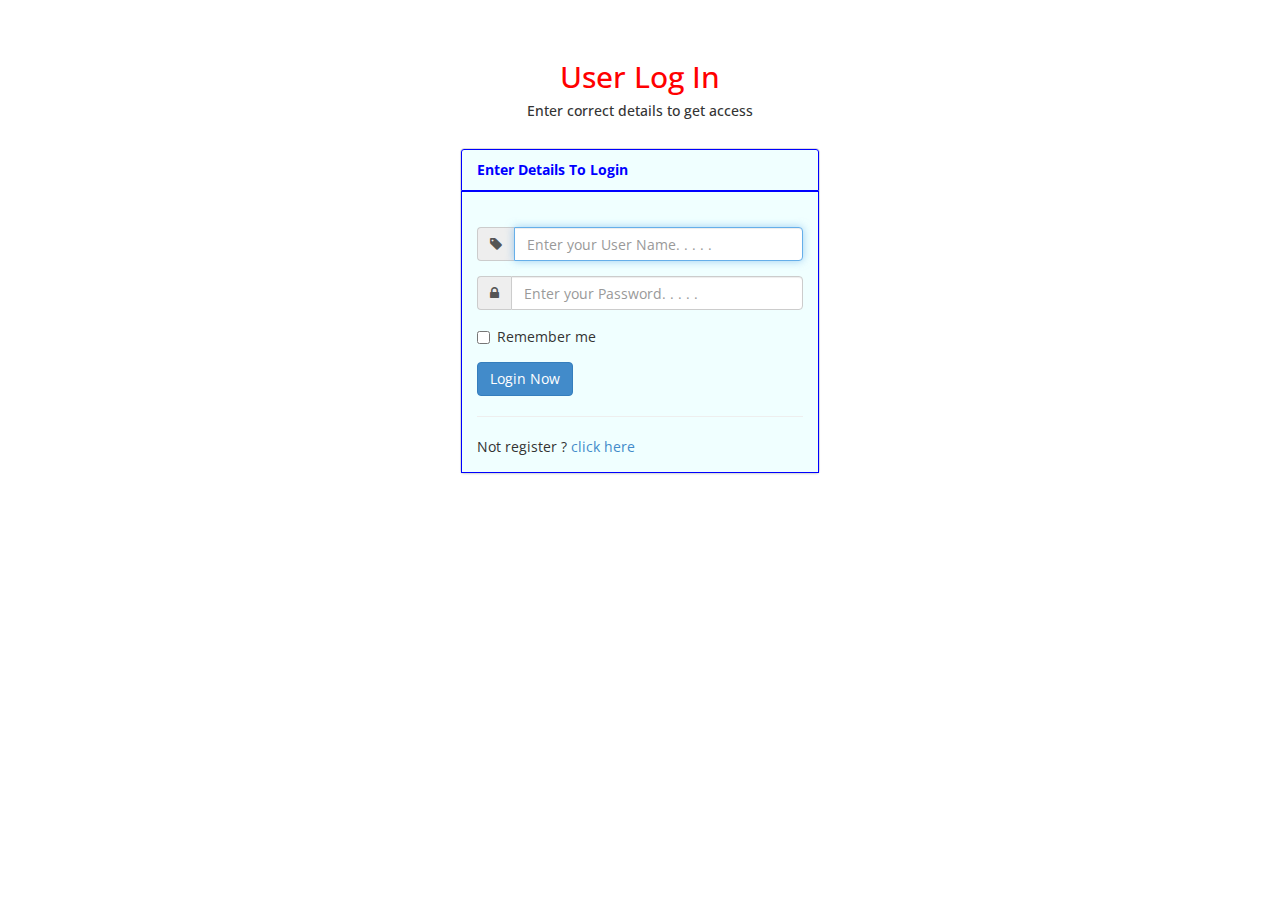
<file: UI/index.html>
<!DOCTYPE html>
<html xmlns="http://www.w3.org/1999/xhtml">
<head>
    <meta charset="utf-8" />
    <meta name="viewport" content="width=device-width, initial-scale=1.0" />
    <title>Log In and Registration Form </title>
	<!-- BOOTSTRAP STYLES-->
    <link href="assets/css/bootstrap.css" rel="stylesheet" />
     <!-- FONTAWESOME STYLES-->
    <link href="assets/css/font-awesome.css" rel="stylesheet" />
        <!-- CUSTOM STYLES-->
    <link href="assets/css/custom.css" rel="stylesheet" />
     <!-- GOOGLE FONTS-->
   <link href='http://fonts.googleapis.com/css?family=Open+Sans' rel='stylesheet' type='text/css' />

</head>
<body>
    <div class="container">
        <div class="row text-center ">
            <div class="col-md-12">
                <br /><br />
                <h2>User Log In</h2>
               
                <h5>Enter correct details to get access</h5>
                 <br />
            </div>
        </div>
         <div class="row ">
               
                  <div class="col-md-4 col-md-offset-4 col-sm-6 col-sm-offset-3 col-xs-10 col-xs-offset-1">
                        <div class="panel panel-default">
                            <div class="panel-heading">
                        <strong style="color:blue;">   Enter Details To Login </strong>  
                            </div>
                            <div class="panel-body">
                                <form role="form" method="POST" action="http://localhost:5000/bucketlist/v1.0/login">
                                       <br />
                                     <div class="form-group input-group">
                                            <span class="input-group-addon"><i class="fa fa-tag"  ></i></span>
                                            <input type="text" class="form-control" name="user_name" placeholder="Enter your User Name. . . . ." autofocus="autofocus"/>
                                        </div>
                                                                              <div class="form-group input-group">
                                            <span class="input-group-addon"><i class="fa fa-lock"  ></i></span>
                                            <input type="password"  name = "user_password" class="form-control"  placeholder="Enter your Password. . . . ." />
                                        </div>
                                    <div class="form-group">
                                            <label class="checkbox-inline">
                                                <input type="checkbox" /> Remember me
                                            </label>
                                           
                                        </div>
                                     
                                     <a href="main.html" class="btn btn-primary ">Login Now</a>
                                    <hr />
                                    Not register ? <a href="registration.html" >click here </a> 
                                    </form>
                            </div>
                           
                        </div>
                    </div>
                
                
        </div>
    </div>


     <!-- SCRIPTS -AT THE BOTOM TO REDUCE THE LOAD TIME-->
    <!-- JQUERY SCRIPTS -->
    <script src="assets/js/jquery-1.10.2.js"></script>
      <!-- BOOTSTRAP SCRIPTS -->
    <script src="assets/js/bootstrap.min.js"></script>
    <!-- METISMENU SCRIPTS -->
    <script src="assets/js/jquery.metisMenu.js"></script>
      <!-- CUSTOM SCRIPTS -->
    <script src="assets/js/custom.js"></script>
   
</body>
</html>
</file>
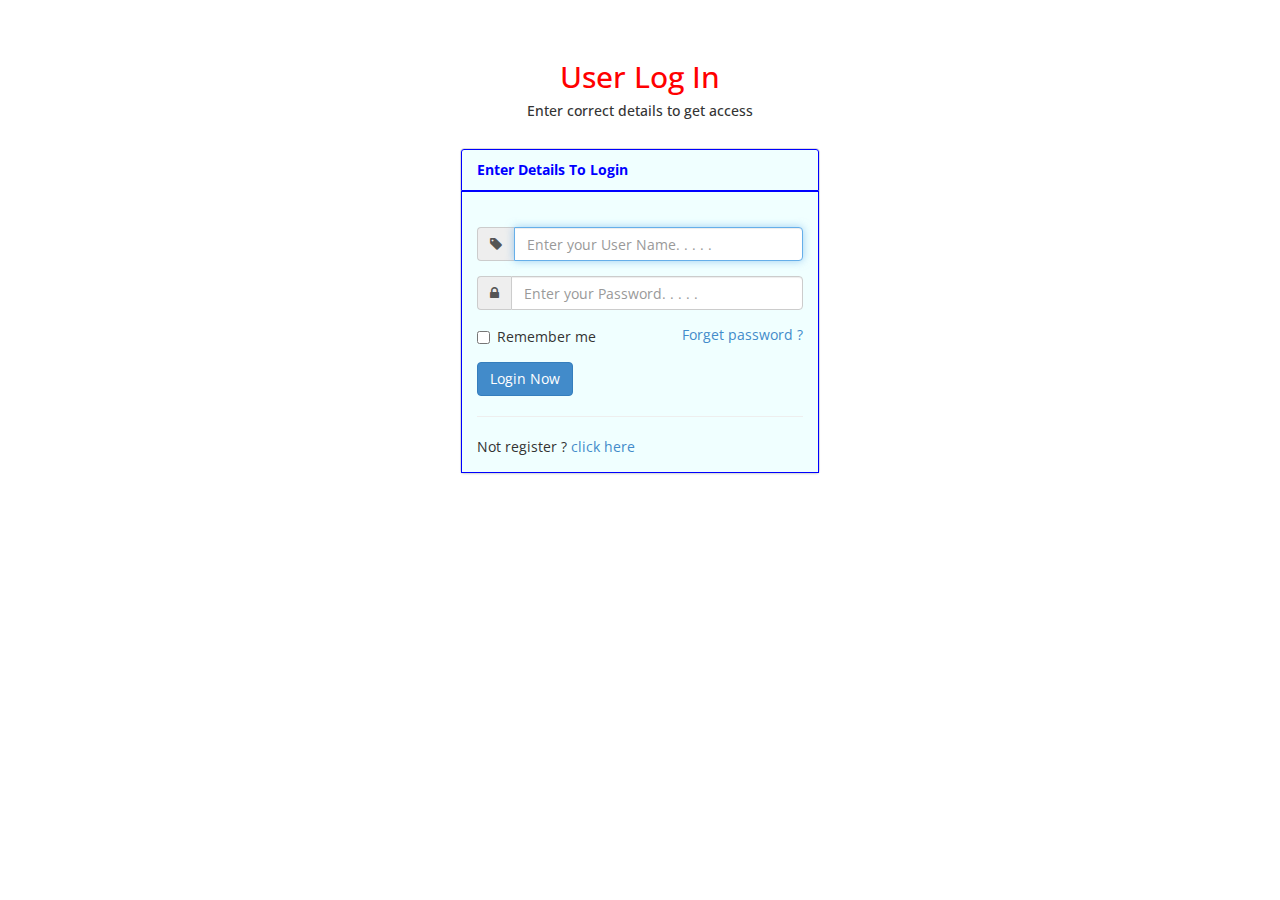
<file: store/UI/index.html>
<!DOCTYPE html>
<html xmlns="http://www.w3.org/1999/xhtml">
<head>
    <meta charset="utf-8" />
    <meta name="viewport" content="width=device-width, initial-scale=1.0" />
    <title>Log In and Registration Form Using Bootstrap</title>
	<!-- BOOTSTRAP STYLES-->
    <link href="assets/css/bootstrap.css" rel="stylesheet" />
     <!-- FONTAWESOME STYLES-->
    <link href="assets/css/font-awesome.css" rel="stylesheet" />
        <!-- CUSTOM STYLES-->
    <link href="assets/css/custom.css" rel="stylesheet" />
     <!-- GOOGLE FONTS-->
   <link href='http://fonts.googleapis.com/css?family=Open+Sans' rel='stylesheet' type='text/css' />

</head>
<body>
    <div class="container">
        <div class="row text-center ">
            <div class="col-md-12">
                <br /><br />
                <h2>User Log In</h2>
               
                <h5>Enter correct details to get access</h5>
                 <br />
            </div>
        </div>
         <div class="row ">
               
                  <div class="col-md-4 col-md-offset-4 col-sm-6 col-sm-offset-3 col-xs-10 col-xs-offset-1">
                        <div class="panel panel-default">
                            <div class="panel-heading">
                        <strong style="color:blue;">   Enter Details To Login </strong>  
                            </div>
                            <div class="panel-body">
                                <form role="form">
                                       <br />
                                     <div class="form-group input-group">
                                            <span class="input-group-addon"><i class="fa fa-tag"  ></i></span>
                                            <input type="text" class="form-control" name="user_name" placeholder="Enter your User Name. . . . ." autofocus="autofocus"/>
                                        </div>
                                                                              <div class="form-group input-group">
                                            <span class="input-group-addon"><i class="fa fa-lock"  ></i></span>
                                            <input type="password" class="form-control"  placeholder="Enter your Password. . . . ." />
                                        </div>
                                    <div class="form-group">
                                            <label class="checkbox-inline">
                                                <input type="checkbox" /> Remember me
                                            </label>
                                            <span class="pull-right">
                                                   <a href="#" >Forget password ? </a> 
                                            </span>
                                        </div>
                                     
                                     <a href="main.html" class="btn btn-primary ">Login Now</a>
                                    <hr />
                                    Not register ? <a href="registration.html" >click here </a> 
                                    </form>
                            </div>
                           
                        </div>
                    </div>
                
                
        </div>
    </div>


     <!-- SCRIPTS -AT THE BOTOM TO REDUCE THE LOAD TIME-->
    <!-- JQUERY SCRIPTS -->
    <script src="assets/js/jquery-1.10.2.js"></script>
      <!-- BOOTSTRAP SCRIPTS -->
    <script src="assets/js/bootstrap.min.js"></script>
    <!-- METISMENU SCRIPTS -->
    <script src="assets/js/jquery.metisMenu.js"></script>
      <!-- CUSTOM SCRIPTS -->
    <script src="assets/js/custom.js"></script>
   
</body>
</html>
</file>
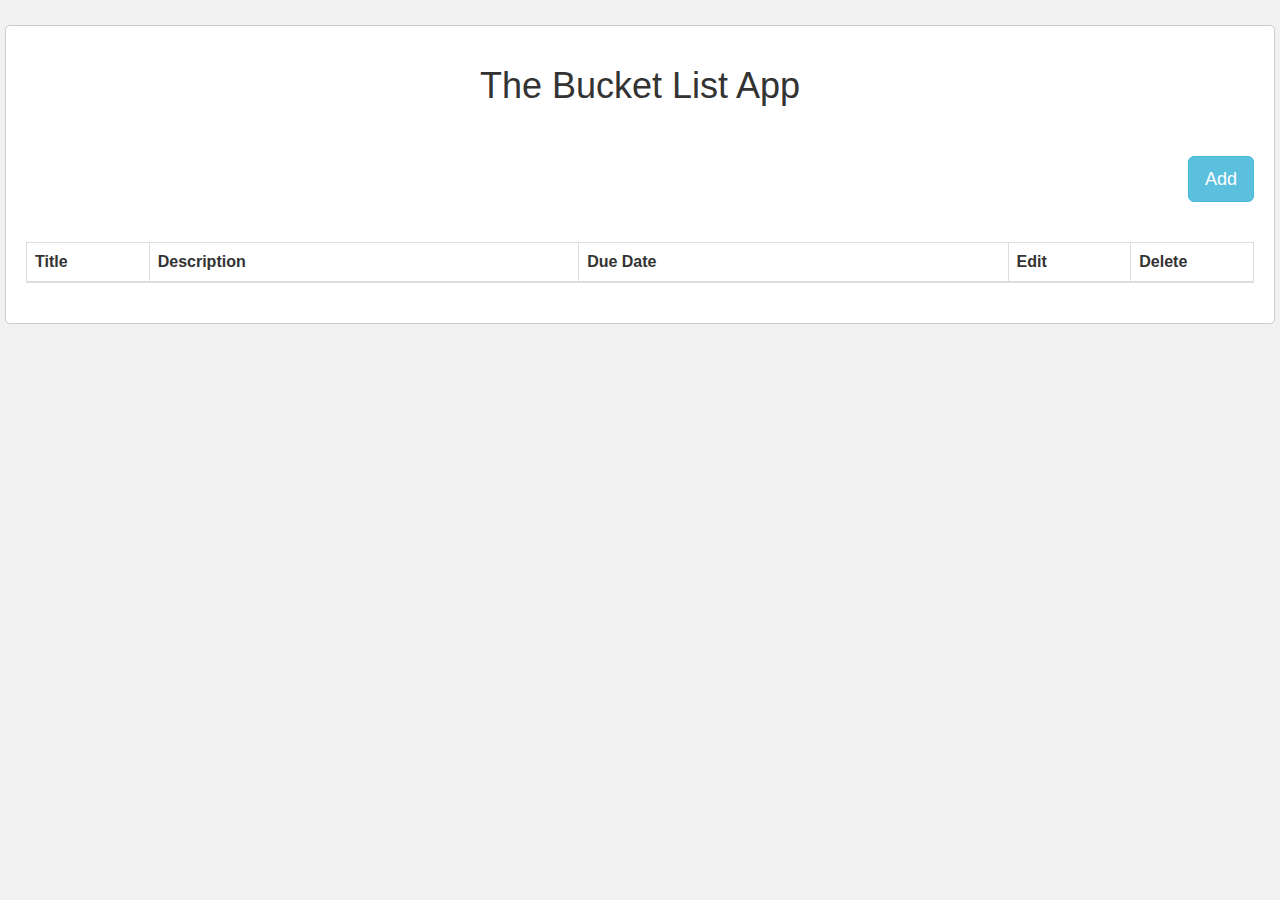
<file: UI/main.html>
<html>
	<head>
		<title>BucketListApp</title>
		<script src="https://ajax.googleapis.com/ajax/libs/jquery/2.2.0/jquery.min.js"></script>
		<link rel="stylesheet" href="https://maxcdn.bootstrapcdn.com/bootstrap/3.3.6/css/bootstrap.min.css" />
		<script src="https://cdn.datatables.net/1.10.12/js/jquery.dataTables.min.js"></script>
		<script src="https://cdn.datatables.net/1.10.12/js/dataTables.bootstrap.min.js"></script>		
		<link rel="stylesheet" href="https://cdn.datatables.net/1.10.12/css/dataTables.bootstrap.min.css" />
		<script src="https://maxcdn.bootstrapcdn.com/bootstrap/3.3.6/js/bootstrap.min.js"></script>
		<style>
			body
			{
				margin:0;
				padding:0;
				background-color:#f1f1f1;
			}
			.box
			{
				width:1270px;
				padding:20px;
				background-color:#fff;
				border:1px solid #ccc;
				border-radius:5px;
				margin-top:25px;
			}
		</style>
	</head>
	<body>
		<div class="container box">
			<h1 align="center">The Bucket List App</h1>
			<br />
			<div class="table-responsive">
				<br />
				<div align="right">
					<button type="button" id="add_button" data-toggle="modal" data-target="#goalModal" class="btn btn-info btn-lg">Add</button>
				</div>
				<br /><br />
				<table id="goal_data" class="table table-bordered table-striped">
					<thead>
						<tr>
							<th width="10%">Title</th>
							<th width="35%">Description</th>
							<th width="35%">Due Date</th>
							<th width="10%">Edit</th>
							<th width="10%">Delete</th>
						</tr>
					</thead>
				</table>
				
			</div>
		</div>
	</body>
</html>

<div id="goalModal" class="modal fade">
	<div class="modal-dialog">
		<form method="post" id="goal_form" enctype="multipart/form-data">
			<div class="modal-content">
				<div class="modal-header">
					<button type="button" class="close" data-dismiss="modal">&times;</button>
					<h4 class="modal-title">Add goal</h4>
				</div>
				<div class="modal-body">
					<label>Enter goal title</label>
					<input type="text" name="title" id="title" class="form-control" />
					<br />
					<label>Enter goal decription</label>
					<input type="text" name="description" id="description" class="form-control" />
					<br />
					<label>Select goal Image</label>
					<input type="file" name="goal_image" id="goal_image" />
					<span id="goal_uploaded_image"></span>
				</div>
				<div class="modal-footer">
					<input type="hidden" name="goal_id" id="goal_id" />
					<input type="hidden" name="operation" id="operation" />
					<input type="submit" name="action" id="action" class="btn btn-success" value="Add" />
					<button type="button" class="btn btn-default" data-dismiss="modal">Close</button>
				</div>
			</div>
		</form>
	</div>
</div>

<script type="text/javascript" language="javascript" >
$(document).ready(function(){
	$('#add_button').click(function(){
		$('#goal_form')[0].reset();
		$('.modal-title').text("Add goal");
		$('#action').val("Add");
		$('#operation').val("Add");
		$('#goal_uploaded_image').html('');
	});
	
	var dataTable = $('#goal_data').DataTable({
		"processing":true,
		"serverSide":true,
		"order":[],
		"ajax":{
<<<<<<< HEAD
			url:"fetch.py",
=======
			url:"",
>>>>>>> code_branch
			type:"POST"
		},
		"columnDefs":[
			{
				"targets":[0, 3, 4],
				"orderable":false,
			},
		],

	});

	$(document).on('submit', '#goal_form', function(event){
		event.preventDefault();
		var firstName = $('#title').val();
		var lastName = $('#description').val();
		var extension = $('#goal_image').val().split('.').pop().toLowerCase();
		if(extension != '')
		{
			if(jQuery.inArray(extension, ['gif','png','jpg','jpeg']) == -1)
			{
				alert("Invalid Image File");
				$('#goal_image').val('');
				return false;
			}
		}	
		if(firstName != '' && lastName != '')
		{
			$.ajax({
				url:"",
				method:'POST',
				data:new FormData(this),
				contentType:false,
				processData:false,
				success:function(data)
				{
					alert(data);
					$('#goal_form')[0].reset();
					$('#goalModal').modal('hide');
					dataTable.ajax.reload();
				}
			});
		}
		else
		{
			alert("Both Fields are Required");
		}
	});
	
	$(document).on('click', '.update', function(){
		var goal_id = $(this).attr("id");
		$.ajax({
			url:"",
			method:"POST",
			data:{goal_id:goal_id},
			dataType:"json",
			success:function(data)
			{
				$('#goalModal').modal('show');
				$('#title').val(data.title);
				$('#description').val(data.description);
				$('.modal-title').text("Edit goal");
				$('#goal_id').val(goal_id);
				$('#goal_uploaded_image').html(data.goal_image);
				$('#action').val("Edit");
				$('#operation').val("Edit");
			}
		})
	});
	
	$(document).on('click', '.delete', function(){
		var goal_id = $(this).attr("id");
		if(confirm("Are you sure you want to delete this?"))
		{
			$.ajax({
				url:"",
				method:"POST",
				data:{goal_id:goal_id},
				success:function(data)
				{
					alert(data);
					dataTable.ajax.reload();
				}
			});
		}
		else
		{
			return false;	
		}
	});
	
	
});
</script>
</file>
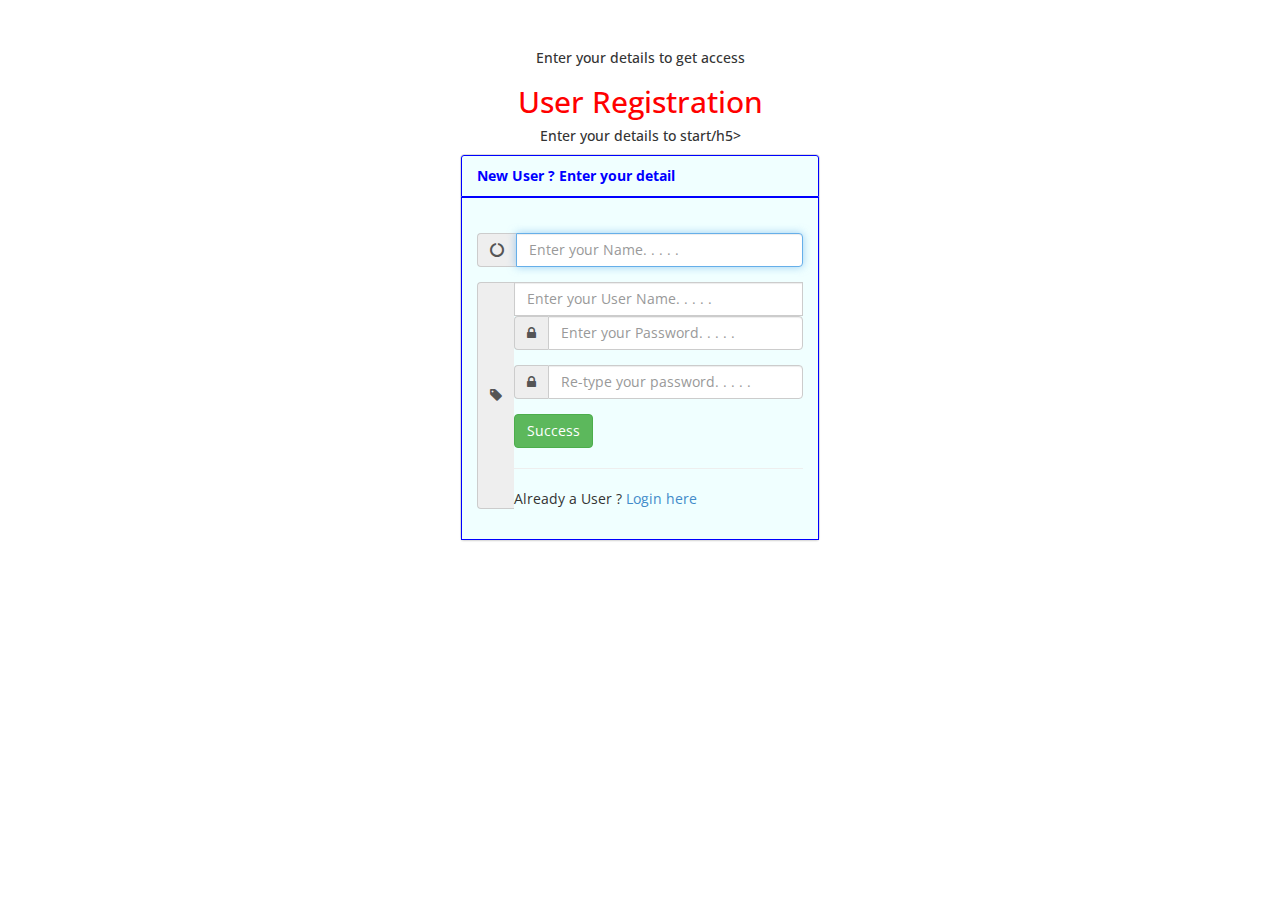
<file: UI/registration.html>
﻿<!DOCTYPE html>
<html xmlns="http://www.w3.org/1999/xhtml">
<head>
    <meta charset="utf-8" />
    <meta name="viewport" content="width=device-width, initial-scale=1.0" />


    <title>Log In and Registration </title>

	<!-- BOOTSTRAP STYLES-->
    <link href="assets/css/bootstrap.css" rel="stylesheet" />
     <!-- FONTAWESOME STYLES-->
    <link href="assets/css/font-awesome.css" rel="stylesheet" />
        <!-- CUSTOM STYLES-->
    <link href="assets/css/custom.css" rel="stylesheet" />
     <!-- GOOGLE FONTS-->
   <link href='http://fonts.googleapis.com/css?family=Open+Sans' rel='stylesheet' type='text/css' />

</head>
<body>
    <div class="container">
        <div class="row text-center  ">
            <div class="col-md-12">
                <br /><br />

               
                <h5>Enter your details to get access</h5>

                <h2>User Registration</h2>
               
                <h5>Enter your details to start/h5>

                 <br />
            </div>
        </div>
         <div class="row">
               
                <div class="col-md-4 col-md-offset-4 col-sm-6 col-sm-offset-3 col-xs-10 col-xs-offset-1">
                        <div class="panel panel-default">
                            <div class="panel-heading">
                        <strong style="color:blue;">  New User ? Enter your detail </strong>  
                            </div>
                            <div class="panel-body">
                                <form role="form" method = "POST" action = "/login">
<br/>
                                        <div class="form-group input-group">
                                            <span class="input-group-addon"><i class="fa fa-circle-o-notch"  ></i></span>
                                            <input type="text" name = "name" class="form-control" placeholder="Enter your Name. . . . ." autofocus="autofocus"/>
                                        </div>
                                     <div class="form-group input-group">
                                            <span class="input-group-addon"><i class="fa fa-tag"  ></i></span>
                                            <input type="text" name ="username" class="form-control" placeholder="Enter your User Name. . . . ." />
                                        
                                      <div class="form-group input-group">
                                            <span class="input-group-addon"><i class="fa fa-lock"  ></i></span>
                                            <input type="password" name ="password" class="form-control" placeholder="Enter your Password. . . . ." />
                                        </div>
                                     <div class="form-group input-group">
                                            <span class="input-group-addon"><i class="fa fa-lock"  ></i></span>
                                            <input type="password" name = "repeat_pass" class="form-control" placeholder="Re-type your password. . . . ." />
                                        </div>
                                     
                                     <button type="button" class="btn btn-success">Success</button>
                                    <hr />
                                    Already a User ?  <a href="index.html" >Login here</a>
                                    </form>
                            </div>
                           
                        </div>
                    </div>
                
                
        </div>
    </div>


     <!-- SCRIPTS -AT THE BOTOM TO REDUCE THE LOAD TIME-->
    <!-- JQUERY SCRIPTS -->
    <script src="assets/js/jquery-1.10.2.js"></script>
      <!-- BOOTSTRAP SCRIPTS -->
    <script src="assets/js/bootstrap.min.js"></script>
    <!-- METISMENU SCRIPTS -->
    <script src="assets/js/jquery.metisMenu.js"></script>
      <!-- CUSTOM SCRIPTS -->
    <script src="assets/js/custom.js"></script>
   
</body>
</html>
</file>
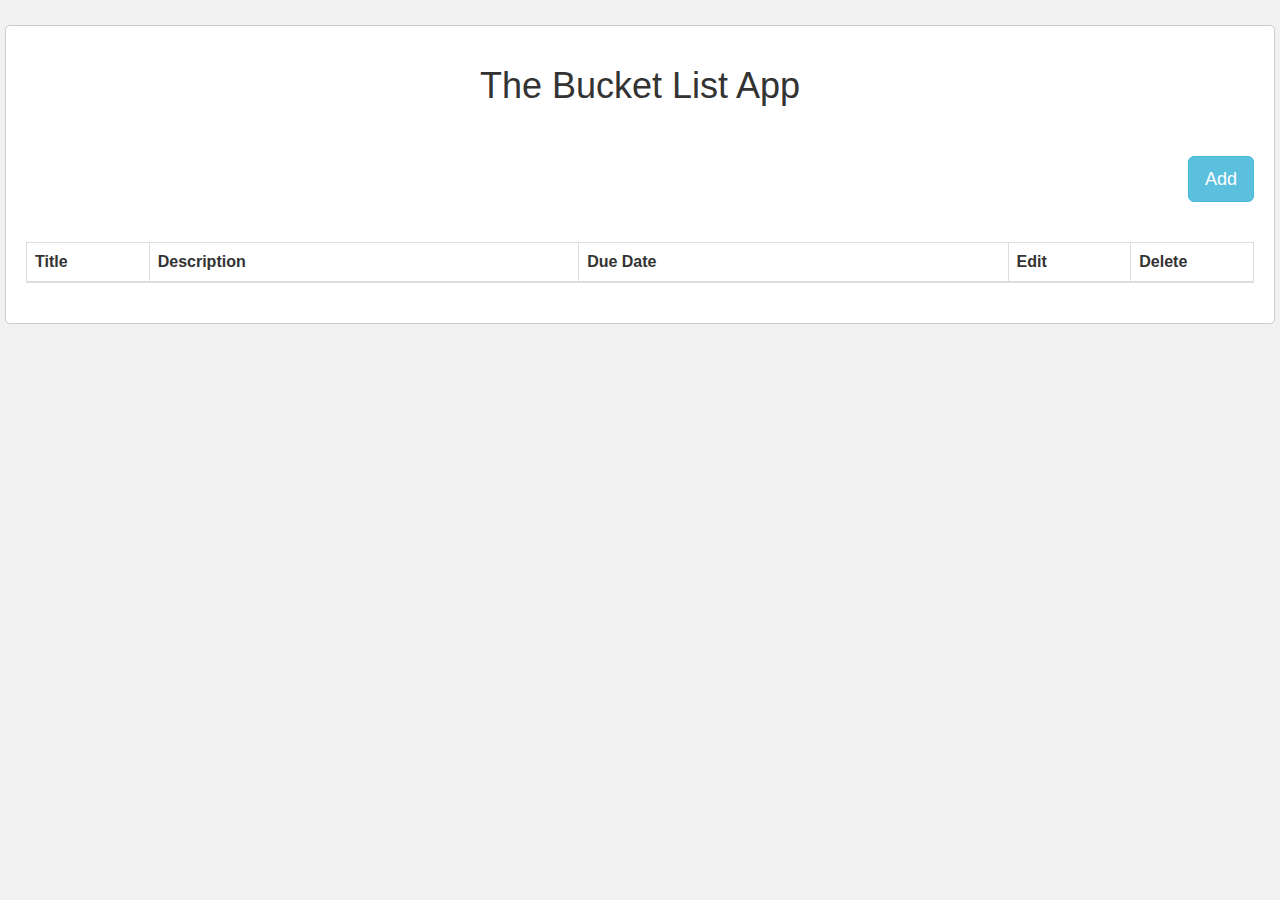
<file: app/templates/main.html>
<html>
	<head>
		<title>BucketListApp</title>
		<script src="https://ajax.googleapis.com/ajax/libs/jquery/2.2.0/jquery.min.js"></script>
		<link rel="stylesheet" href="https://maxcdn.bootstrapcdn.com/bootstrap/3.3.6/css/bootstrap.min.css" />
		<script src="https://cdn.datatables.net/1.10.12/js/jquery.dataTables.min.js"></script>
		<script src="https://cdn.datatables.net/1.10.12/js/dataTables.bootstrap.min.js"></script>		
		<link rel="stylesheet" href="https://cdn.datatables.net/1.10.12/css/dataTables.bootstrap.min.css" />
		<script src="https://maxcdn.bootstrapcdn.com/bootstrap/3.3.6/js/bootstrap.min.js"></script>
		<style>
			body
			{
				margin:0;
				padding:0;
				background-color:#f1f1f1;
			}
			.box
			{
				width:1270px;
				padding:20px;
				background-color:#fff;
				border:1px solid #ccc;
				border-radius:5px;
				margin-top:25px;
			}
		</style>
	</head>
	<body>
		<div class="container box">
			<h1 align="center">The Bucket List App</h1>
			<br />
			<div class="table-responsive">
				<br />
				<div align="right">
					<button type="button" id="add_button" data-toggle="modal" data-target="#goalModal" class="btn btn-info btn-lg">Add</button>
				</div>
				<br /><br />
				<table id="goal_data" class="table table-bordered table-striped">
					<thead>
						<tr>
							<th width="10%">Title</th>
							<th width="35%">Description</th>
							<th width="35%">Due Date</th>
							<th width="10%">Edit</th>
							<th width="10%">Delete</th>
						</tr>
					</thead>
				</table>
				
			</div>
		</div>
	</body>
</html>

<div id="goalModal" class="modal fade">
	<div class="modal-dialog">
		<form method="post" id="goal_form" enctype="multipart/form-data">
			<div class="modal-content">
				<div class="modal-header">
					<button type="button" class="close" data-dismiss="modal">&times;</button>
					<h4 class="modal-title">Add goal</h4>
				</div>
				<div class="modal-body">
					<label>Enter goal title</label>
					<input type="text" name="title" id="title" class="form-control" />
					<br />
					<label>Enter goal decription</label>
					<input type="text" name="description" id="description" class="form-control" />
					<br />
					<label>Select goal Image</label>
					<input type="file" name="goal_image" id="goal_image" />
					<span id="goal_uploaded_image"></span>
				</div>
				<div class="modal-footer">
					<input type="hidden" name="goal_id" id="goal_id" />
					<input type="hidden" name="operation" id="operation" />
					<input type="submit" name="action" id="action" class="btn btn-success" value="Add" />
					<button type="button" class="btn btn-default" data-dismiss="modal">Close</button>
				</div>
			</div>
		</form>
	</div>
</div>

<script type="text/javascript" language="javascript" >
$(document).ready(function(){
	$('#add_button').click(function(){
		$('#goal_form')[0].reset();
		$('.modal-title').text("Add goal");
		$('#action').val("Add");
		$('#operation').val("Add");
		$('#goal_uploaded_image').html('');
	});
	
	var dataTable = $('#goal_data').DataTable({
		"processing":true,
		"serverSide":true,
		"order":[],
		"ajax":{
			url:"",
			type:"POST"
		},
		"columnDefs":[
			{
				"targets":[0, 3, 4],
				"orderable":false,
			},
		],

	});

	$(document).on('submit', '#goal_form', function(event){
		event.preventDefault();
		var firstName = $('#title').val();
		var lastName = $('#description').val();
		var extension = $('#goal_image').val().split('.').pop().toLowerCase();
		if(extension != '')
		{
			if(jQuery.inArray(extension, ['gif','png','jpg','jpeg']) == -1)
			{
				alert("Invalid Image File");
				$('#goal_image').val('');
				return false;
			}
		}	
		if(firstName != '' && lastName != '')
		{
			$.ajax({
				url:"",
				method:'POST',
				data:new FormData(this),
				contentType:false,
				processData:false,
				success:function(data)
				{
					alert(data);
					$('#goal_form')[0].reset();
					$('#goalModal').modal('hide');
					dataTable.ajax.reload();
				}
			});
		}
		else
		{
			alert("Both Fields are Required");
		}
	});
	
	$(document).on('click', '.update', function(){
		var goal_id = $(this).attr("id");
		$.ajax({
			url:"",
			method:"POST",
			data:{goal_id:goal_id},
			dataType:"json",
			success:function(data)
			{
				$('#goalModal').modal('show');
				$('#title').val(data.title);
				$('#description').val(data.description);
				$('.modal-title').text("Edit goal");
				$('#goal_id').val(goal_id);
				$('#goal_uploaded_image').html(data.goal_image);
				$('#action').val("Edit");
				$('#operation').val("Edit");
			}
		})
	});
	
	$(document).on('click', '.delete', function(){
		var goal_id = $(this).attr("id");
		if(confirm("Are you sure you want to delete this?"))
		{
			$.ajax({
				url:"",
				method:"POST",
				data:{goal_id:goal_id},
				success:function(data)
				{
					alert(data);
					dataTable.ajax.reload();
				}
			});
		}
		else
		{
			return false;	
		}
	});
	
	
});
</script>
</file>
<file: UI/assets/css/custom.css>
/*=============================================================
    Authour URI: www.binarycart.com
    Version: 1.1
    License: MIT
    
    http://opensource.org/licenses/MIT

    100% To use For Personal And Commercial Use.
   
    ========================================================  */
/*==============================================
    GENERAL  STYLES    
    =============================================*/
body {
    font-family: 'Open Sans', sans-serif;
}

 #wrapper {
    width: 100%;
    background:#202020;
}

#page-wrapper {
    padding: 15px 15px;
    min-height: 600px;
    background:#F3F3F3;
   
}
#page-inner {
    width:100%;
    margin:10px 20px 10px 0px;
    background-color:#fff!important;
    padding:10px;
    min-height:1200px;
}

.text-center {
    text-align:center;
}
.no-boder {
    border:1px solid #f3f3f3;
}
h2 {
    color: #f00;
}
h4 {
    padding-top:10px;
}
.square-btn-adjust {
    border: 0px solid transparent; 
   -webkit-border-radius: 0px;
-moz-border-radius: 0px;
border-radius: 0px;

}
p {
    font-size:16px;
    line-height:25px;
    padding-top:20px;
}
/*==============================================
   DASHBOARD STYLES    
    =============================================*/
.panel-back {
    background-color:#F8F8F8;

}
   .noti-box {
min-height: 100px;
padding: 20px;
}

    .noti-box .icon-box {
display: block;
float: left;
margin: 0 15px 10px 0;
width: 70px;
height: 70px;
line-height: 75px;
vertical-align: middle;
text-align: center;
font-size: 40px;
}
.text-box p{
    margin: 0 0 3px;
}
.main-text {
    font-size: 25px;
    font-weight:600;
}
.set-icon {
    -webkit-border-radius: 50px;
-moz-border-radius: 50px;
border-radius: 50px;

}
    .bg-color-green {
background-color: #00CE6F;
color: #fff;
}
 .bg-color-blue {
background-color: #A95DF0;
color: #fff;
}
  .bg-color-red {
background-color: #DB0630;
color: #fff;
}
  .bg-color-brown {
background-color: #B94A00;
color: #fff;
}


 .icon-box-right {
display: block;
float: right;
margin: 0 15px 10px 0;
width: 70px;
height: 70px;
line-height: 75px;
vertical-align: middle;
text-align: center;
font-size: 40px;
}

 .main-temp-back {
background: #8702A8;
color: #FFFFFF;
font-size: 16px;
font-weight: 300;
text-align: center;
}
 .main-temp-back .text-temp {
font-size: 40px;
}
.back-dash {
    padding:20px;
    font-size:20px;
    font-weight:500;
      -webkit-border-radius: 0px;
-moz-border-radius: 0px;
border-radius: 0px;
background-color:#2EA7EB;
color:#fff;
}
    .back-dash p {
        padding-top:16px;
        font-size:13px;
        color:#fff;
        line-height:25px;
        text-align:justify;
    }
    .back-footer-green {
    background-color: #009B50;
    border-top: 0px solid #fff;
}
     .back-footer-red {
    background-color: #AF0000;
    border-top: 0px solid #fff;
}
     .color-bottom-txt {
   color: #000;
font-size: 16px;
line-height: 30px;
}
     /*CHAT PANEL*/
 .chat-panel .panel-body {
height: 450px;
overflow-y: scroll;
}
 .chat-box {
margin: 0;
padding: 0;
list-style: none;
}
 .chat-box li {
margin-bottom: 15px;
padding-bottom: 5px;
border-bottom: 1px dotted #808080;
}
 .chat-box li.left .chat-body {
margin-left: 90px;
}
 .chat-box li .chat-body p {
margin: 0;
color: #8d8888;
}
.chat-img>img {
    margin-left:20px;
}

/*==============================================
    MENU STYLES    
    =============================================*/


.user-image {
    margin: 25px auto;
-webkit-border-radius: 10px;
-moz-border-radius: 10px;
border-radius: 10px;
max-height:170px;
max-width:170px;
}

.navbar-cls-top .navbar-brand {
	color: #fff;
background: #C90000;
width: 260px;
text-align: center;
height: 60px;
font-size: 30px;
font-weight: 700;
}
.active-menu {
    background-color:#C90000!important;
}

.arrow {
    float: right;
}

.fa.arrow:before {
    content: "\f104";
}

.active > a > .fa.arrow:before {
    content: "\f107";
}


.nav-second-level li,
.nav-third-level li {
    border-bottom: none !important;
}

.nav-second-level li a {
    padding-left: 37px;
}

.nav-third-level li a {
    padding-left: 55px;
}
.sidebar-collapse , .sidebar-collapse .nav{
	background:none;
}
.sidebar-collapse .nav {
	padding:0;
}
.sidebar-collapse .nav > li > a {
	color:#fff;
	background:#202020;
	text-shadow:none;
	
}
.sidebar-collapse > .nav > li > a {
	padding:15px 10px;
}
.sidebar-collapse > .nav > li {
	border-bottom: 1px solid rgba(107, 108, 109, 0.19);
}
.sidebar-collapse .nav > li > a:hover,
.sidebar-collapse .nav > li > a:focus {
	
	background:#0A0A0A;
	outline:0;
}

.nav-second-level > li > a:before ,
.nav-third-level > li > a:before {
	content:"";
	display:block;
	position:absolute;
	left:20px;
	width:15px;
	height:1px;
	background:#ff0000;
	top:20px;
}
.nav-second-level > li > a:after,
.nav-third-level > li > a:after {
	content:"";
	display:block;
	position:absolute;
	left:20px;
	width:1px;
	height:100%;
	background:#ff0000;
	top:0px;
	z-index:10;
}
.nav-second-level  > li:last-child > a:after,
.nav-third-level  > li:last-child > a:after {
	height:50%;
}
.nav-third-level > li > a:after,
.nav-third-level > li > a:before  {
	left:40px;
}
.navbar-side {
	border:none;
	background-color: #202020;
	
}
.navbar-cls-top {
	background:#4D4D4D;
	border-bottom:none;
	
}
.navbar-cls-top .navbar-brand:hover {

background: #C90000;
color:#fff;

}

.navbar-default {
border:0px solid black;
     
}
.navbar-header {
    background: #A70303;
}
.navbar-default .navbar-toggle:hover, .navbar-default .navbar-toggle:focus {
background-color: #B40101;
}
.navbar-default .navbar-toggle {
border-color: #fff;
}

.navbar-default .navbar-toggle .icon-bar {
background-color: #FFF;
}
.nav > li > a > i {
    margin-right:10px;
}
/*==============================================
    UI ELEMENTS STYLES     
    =============================================*/
.btn-circle {
width: 50px;
height: 50px;
padding: 6px 0;
 -webkit-border-radius: 25px;
-moz-border-radius: 25px;
border-radius: 25px;
text-align: center;
font-size: 12px;
line-height: 1.428571429;
}

/*==============================================
    MEDIA QUERIES     
    =============================================*/
 
 @media(min-width:768px) {
     #page-wrapper{
               margin: 0 0 0 260px;
        padding: 15px 30px;
        min-height: 1200px;
		
    }
	
	
    .navbar-side {
        z-index: 1;
        position: absolute;
        width: 260px;
    }

   .navbar {
 border-radius: 0px; 
}
   
}
</file>
<file: store/UI/assets/css/custom.css>
/*=============================================================
    Authour URI: www.binarycart.com
    Version: 1.1
    License: MIT
    
    http://opensource.org/licenses/MIT

    100% To use For Personal And Commercial Use.
   
    ========================================================  */
/*==============================================
    GENERAL  STYLES    
    =============================================*/
body {
    font-family: 'Open Sans', sans-serif;
}

 #wrapper {
    width: 100%;
    background:#202020;
}

#page-wrapper {
    padding: 15px 15px;
    min-height: 600px;
    background:#F3F3F3;
   
}
#page-inner {
    width:100%;
    margin:10px 20px 10px 0px;
    background-color:#fff!important;
    padding:10px;
    min-height:1200px;
}

.text-center {
    text-align:center;
}
.no-boder {
    border:1px solid #f3f3f3;
}
h2 {
    color: #f00;
}
h4 {
    padding-top:10px;
}
.square-btn-adjust {
    border: 0px solid transparent; 
   -webkit-border-radius: 0px;
-moz-border-radius: 0px;
border-radius: 0px;

}
p {
    font-size:16px;
    line-height:25px;
    padding-top:20px;
}
/*==============================================
   DASHBOARD STYLES    
    =============================================*/
.panel-back {
    background-color:#F8F8F8;

}
   .noti-box {
min-height: 100px;
padding: 20px;
}

    .noti-box .icon-box {
display: block;
float: left;
margin: 0 15px 10px 0;
width: 70px;
height: 70px;
line-height: 75px;
vertical-align: middle;
text-align: center;
font-size: 40px;
}
.text-box p{
    margin: 0 0 3px;
}
.main-text {
    font-size: 25px;
    font-weight:600;
}
.set-icon {
    -webkit-border-radius: 50px;
-moz-border-radius: 50px;
border-radius: 50px;

}
    .bg-color-green {
background-color: #00CE6F;
color: #fff;
}
 .bg-color-blue {
background-color: #A95DF0;
color: #fff;
}
  .bg-color-red {
background-color: #DB0630;
color: #fff;
}
  .bg-color-brown {
background-color: #B94A00;
color: #fff;
}


 .icon-box-right {
display: block;
float: right;
margin: 0 15px 10px 0;
width: 70px;
height: 70px;
line-height: 75px;
vertical-align: middle;
text-align: center;
font-size: 40px;
}

 .main-temp-back {
background: #8702A8;
color: #FFFFFF;
font-size: 16px;
font-weight: 300;
text-align: center;
}
 .main-temp-back .text-temp {
font-size: 40px;
}
.back-dash {
    padding:20px;
    font-size:20px;
    font-weight:500;
      -webkit-border-radius: 0px;
-moz-border-radius: 0px;
border-radius: 0px;
background-color:#2EA7EB;
color:#fff;
}
    .back-dash p {
        padding-top:16px;
        font-size:13px;
        color:#fff;
        line-height:25px;
        text-align:justify;
    }
    .back-footer-green {
    background-color: #009B50;
    border-top: 0px solid #fff;
}
     .back-footer-red {
    background-color: #AF0000;
    border-top: 0px solid #fff;
}
     .color-bottom-txt {
   color: #000;
font-size: 16px;
line-height: 30px;
}
     /*CHAT PANEL*/
 .chat-panel .panel-body {
height: 450px;
overflow-y: scroll;
}
 .chat-box {
margin: 0;
padding: 0;
list-style: none;
}
 .chat-box li {
margin-bottom: 15px;
padding-bottom: 5px;
border-bottom: 1px dotted #808080;
}
 .chat-box li.left .chat-body {
margin-left: 90px;
}
 .chat-box li .chat-body p {
margin: 0;
color: #8d8888;
}
.chat-img>img {
    margin-left:20px;
}

/*==============================================
    MENU STYLES    
    =============================================*/


.user-image {
    margin: 25px auto;
-webkit-border-radius: 10px;
-moz-border-radius: 10px;
border-radius: 10px;
max-height:170px;
max-width:170px;
}

.navbar-cls-top .navbar-brand {
	color: #fff;
background: #C90000;
width: 260px;
text-align: center;
height: 60px;
font-size: 30px;
font-weight: 700;
}
.active-menu {
    background-color:#C90000!important;
}

.arrow {
    float: right;
}

.fa.arrow:before {
    content: "\f104";
}

.active > a > .fa.arrow:before {
    content: "\f107";
}


.nav-second-level li,
.nav-third-level li {
    border-bottom: none !important;
}

.nav-second-level li a {
    padding-left: 37px;
}

.nav-third-level li a {
    padding-left: 55px;
}
.sidebar-collapse , .sidebar-collapse .nav{
	background:none;
}
.sidebar-collapse .nav {
	padding:0;
}
.sidebar-collapse .nav > li > a {
	color:#fff;
	background:#202020;
	text-shadow:none;
	
}
.sidebar-collapse > .nav > li > a {
	padding:15px 10px;
}
.sidebar-collapse > .nav > li {
	border-bottom: 1px solid rgba(107, 108, 109, 0.19);
}
.sidebar-collapse .nav > li > a:hover,
.sidebar-collapse .nav > li > a:focus {
	
	background:#0A0A0A;
	outline:0;
}

.nav-second-level > li > a:before ,
.nav-third-level > li > a:before {
	content:"";
	display:block;
	position:absolute;
	left:20px;
	width:15px;
	height:1px;
	background:#ff0000;
	top:20px;
}
.nav-second-level > li > a:after,
.nav-third-level > li > a:after {
	content:"";
	display:block;
	position:absolute;
	left:20px;
	width:1px;
	height:100%;
	background:#ff0000;
	top:0px;
	z-index:10;
}
.nav-second-level  > li:last-child > a:after,
.nav-third-level  > li:last-child > a:after {
	height:50%;
}
.nav-third-level > li > a:after,
.nav-third-level > li > a:before  {
	left:40px;
}
.navbar-side {
	border:none;
	background-color: #202020;
	
}
.navbar-cls-top {
	background:#4D4D4D;
	border-bottom:none;
	
}
.navbar-cls-top .navbar-brand:hover {

background: #C90000;
color:#fff;

}

.navbar-default {
border:0px solid black;
     
}
.navbar-header {
    background: #A70303;
}
.navbar-default .navbar-toggle:hover, .navbar-default .navbar-toggle:focus {
background-color: #B40101;
}
.navbar-default .navbar-toggle {
border-color: #fff;
}

.navbar-default .navbar-toggle .icon-bar {
background-color: #FFF;
}
.nav > li > a > i {
    margin-right:10px;
}
/*==============================================
    UI ELEMENTS STYLES     
    =============================================*/
.btn-circle {
width: 50px;
height: 50px;
padding: 6px 0;
 -webkit-border-radius: 25px;
-moz-border-radius: 25px;
border-radius: 25px;
text-align: center;
font-size: 12px;
line-height: 1.428571429;
}

/*==============================================
    MEDIA QUERIES     
    =============================================*/
 
 @media(min-width:768px) {
     #page-wrapper{
               margin: 0 0 0 260px;
        padding: 15px 30px;
        min-height: 1200px;
		
    }
	
	
    .navbar-side {
        z-index: 1;
        position: absolute;
        width: 260px;
    }

   .navbar {
 border-radius: 0px; 
}
   
}
</file>
